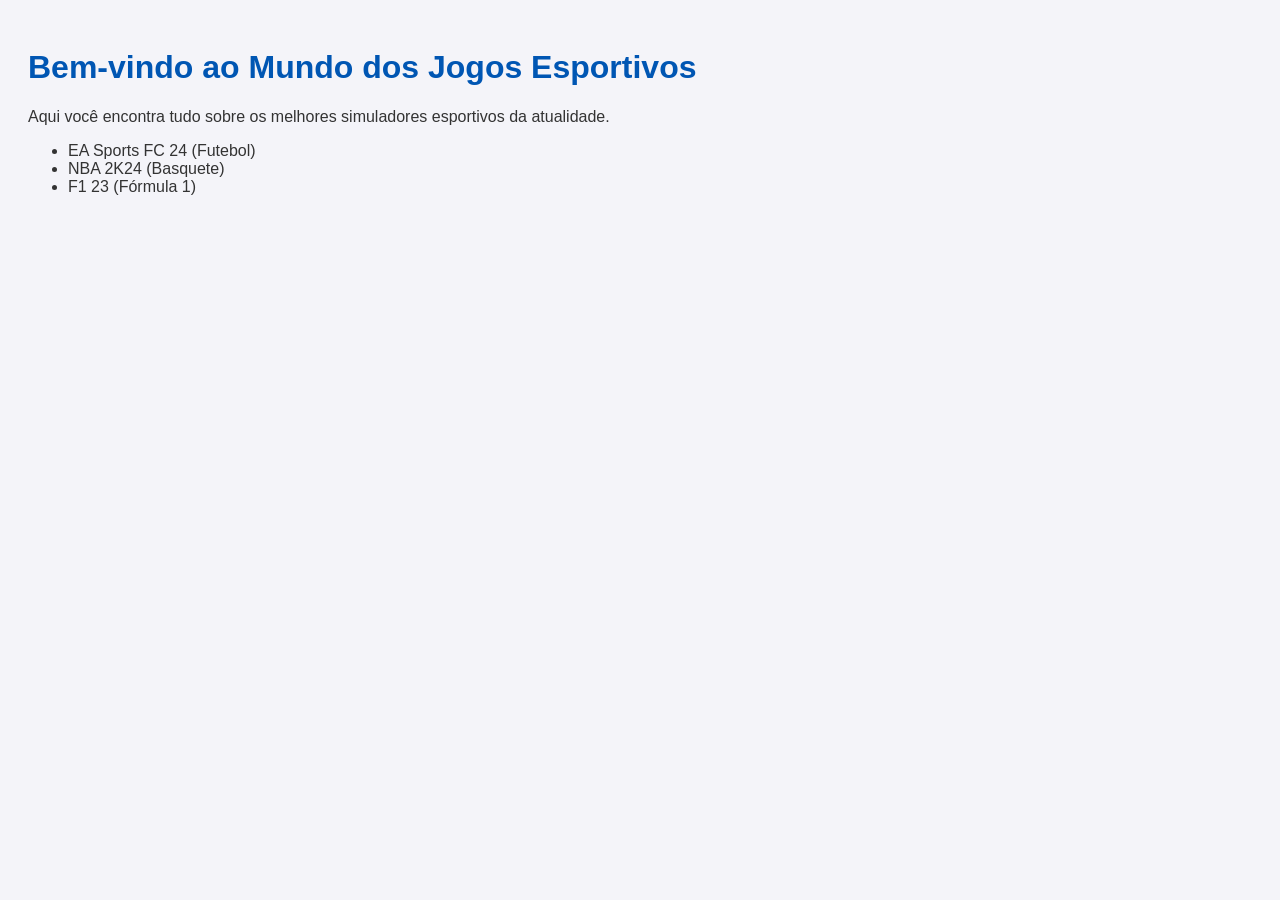
<file: index.html>
<!DOCTYPE html>
<html lang="pt-BR">
<head>
    <meta charset="UTF-8">
    <title>Jogos Esportivos</title>
    <link rel="stylesheet" href="estilo.css">
</head>
<body>
    <h1>Bem-vindo ao Mundo dos Jogos Esportivos</h1>
    <p>Aqui você encontra tudo sobre os melhores simuladores esportivos da atualidade.</p>
    <ul>
        <li>EA Sports FC 24 (Futebol)</li>
        <li>NBA 2K24 (Basquete)</li>
        <li>F1 23 (Fórmula 1)</li>
    </ul>
</body>
</html>
</file>
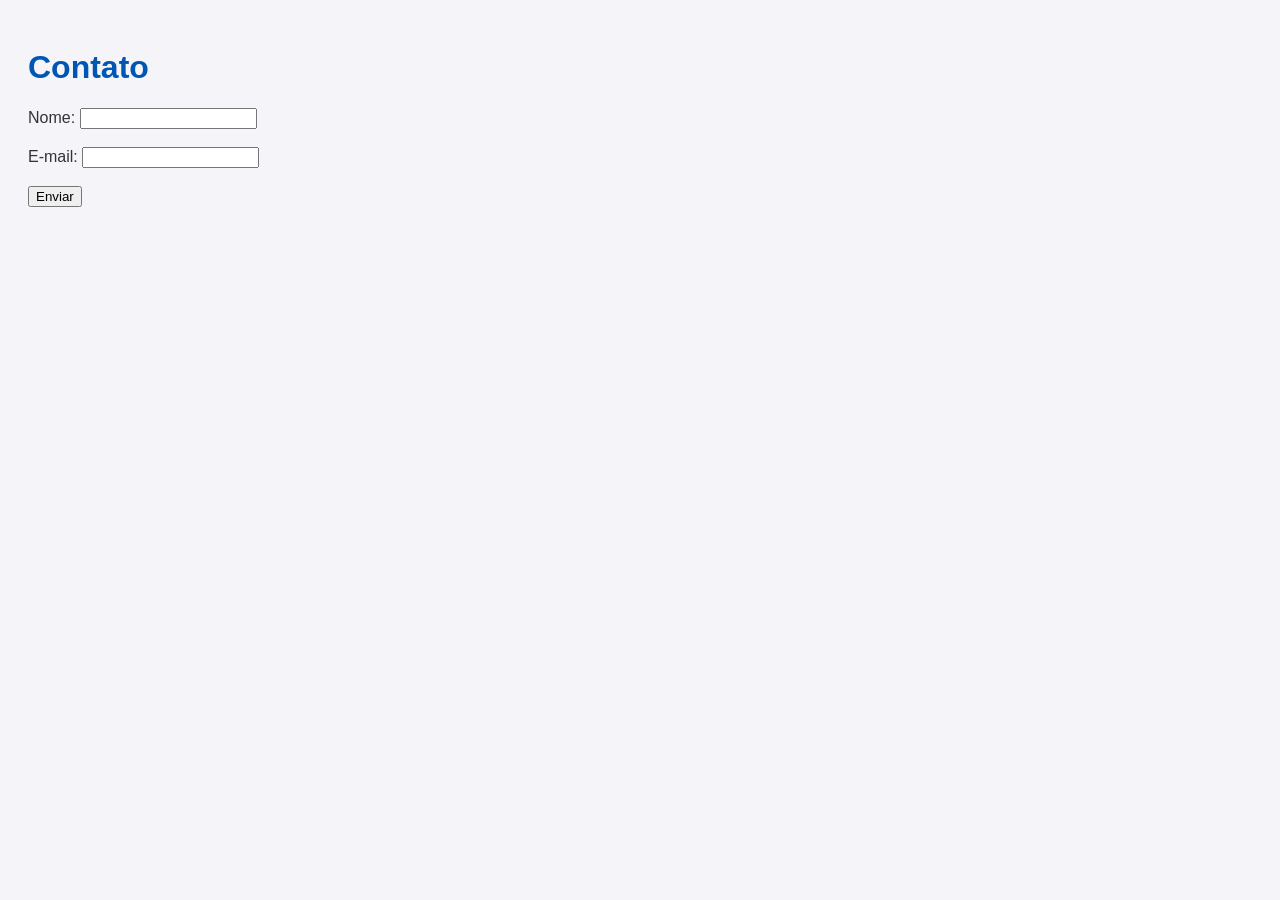
<file: contato.html>
<!DOCTYPE html>
<html lang="pt-BR">
<head>
    <meta charset="UTF-8">
    <title>Contato</title>
    <link rel="stylesheet" href="style.css">
</head>
<body>
    <h1>Contato</h1>
    <form>
        <label>Nome: <input type="text" name="nome"></label><br><br>
        <label>E-mail: <input type="email" name="email"></label><br><br>
        <button type="submit">Enviar</button>
    </form>
</body>
</html>
</file>
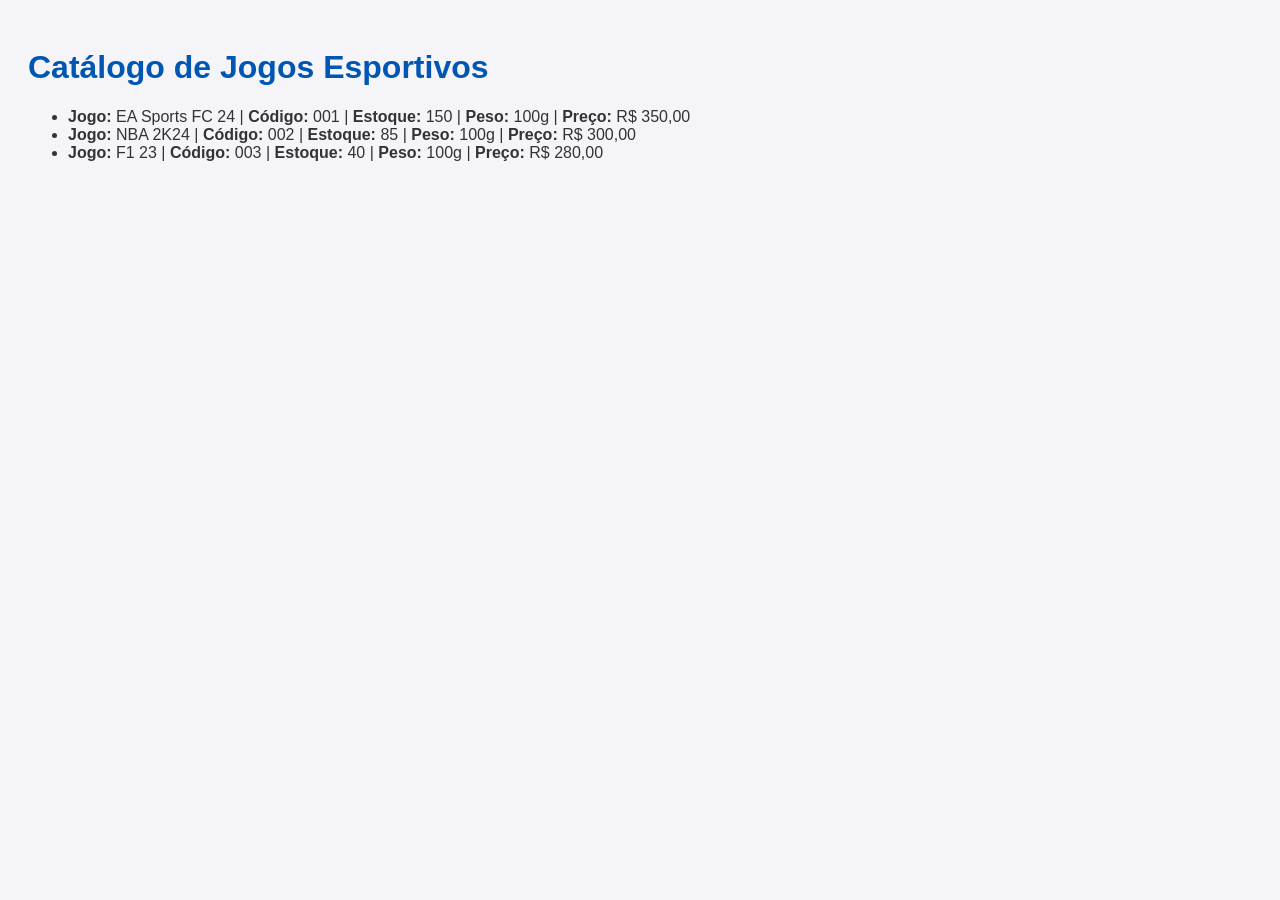
<file: produtos.html>
<!DOCTYPE html>
<html lang="pt-BR">
<head>
    <meta charset="UTF-8">
    <title>Catálogo de Jogos</title>
    <link rel="stylesheet" href="style.css">
</head>
<body>
    <h1>Catálogo de Jogos Esportivos</h1>
    <ul>
        <li><strong>Jogo:</strong> EA Sports FC 24 | <strong>Código:</strong> 001 | <strong>Estoque:</strong> 150 | <strong>Peso:</strong> 100g | <strong>Preço:</strong> R$ 350,00</li>
        <li><strong>Jogo:</strong> NBA 2K24 | <strong>Código:</strong> 002 | <strong>Estoque:</strong> 85 | <strong>Peso:</strong> 100g | <strong>Preço:</strong> R$ 300,00</li>
        <li><strong>Jogo:</strong> F1 23 | <strong>Código:</strong> 003 | <strong>Estoque:</strong> 40 | <strong>Peso:</strong> 100g | <strong>Preço:</strong> R$ 280,00</li>
    </ul>
</body>
</html>
</file>
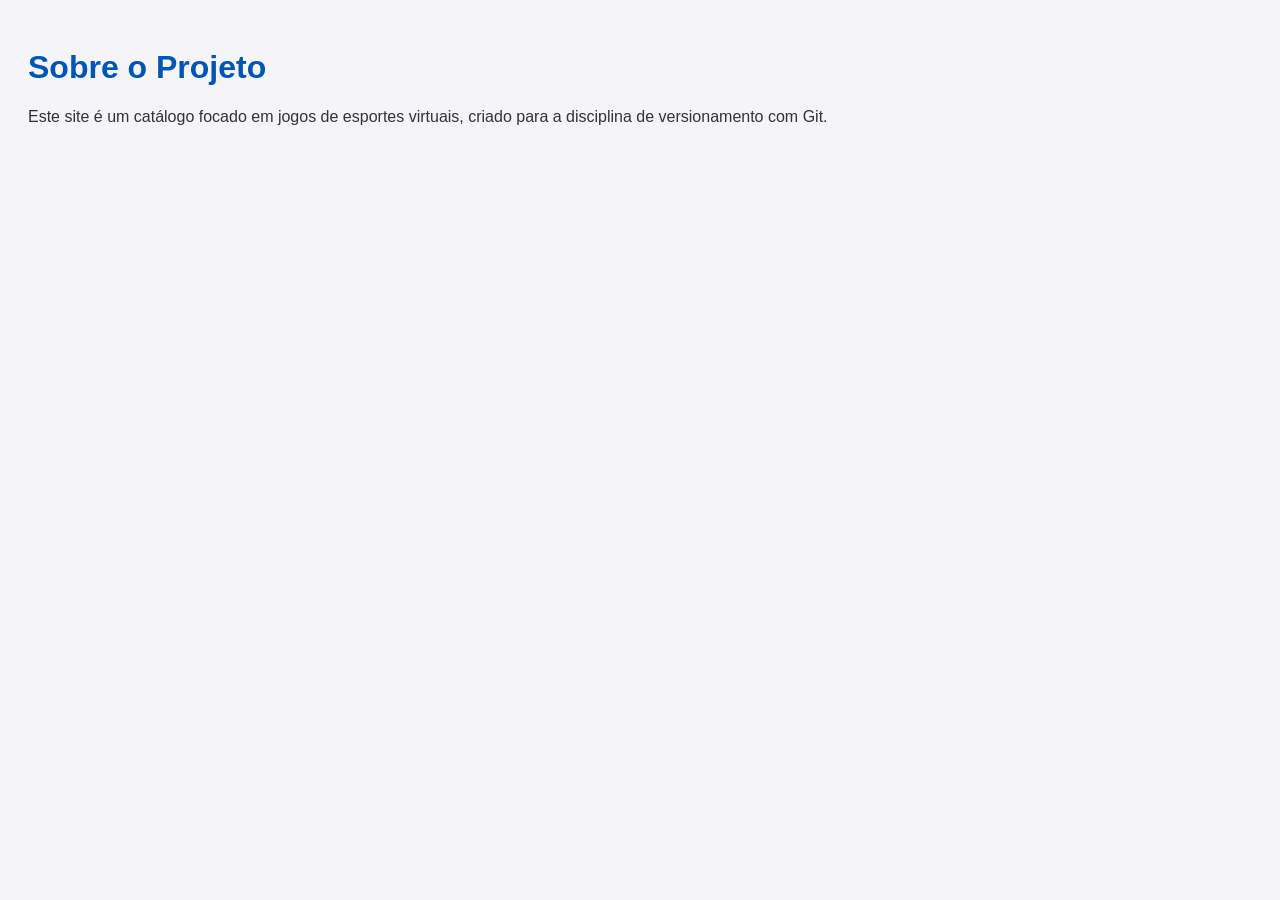
<file: sobre.html>
<!DOCTYPE html>
<html lang="pt-BR">
<head>
    <meta charset="UTF-8">
    <title>Sobre - Jogos Esportivos</title>
    <link rel="stylesheet" href="style.css">
</head>
<body>
    <h1>Sobre o Projeto</h1>
    <p>Este site é um catálogo focado em jogos de esportes virtuais, criado para a disciplina de versionamento com Git.</p>
</body>
</html>
</file>
<file: estilo.css>
body {
    font-family: Arial, sans-serif;
    background-color: #f4f4f9;
    color: #333;
    padding: 20px;
}
h1 {
    color: #0056b3;
}
</file>
<file: style.css>
body {
    font-family: Arial, sans-serif;
    background-color: #f4f4f9;
    color: #333;
    padding: 20px;
}
h1 {
    color: #0056b3;
}
</file>
